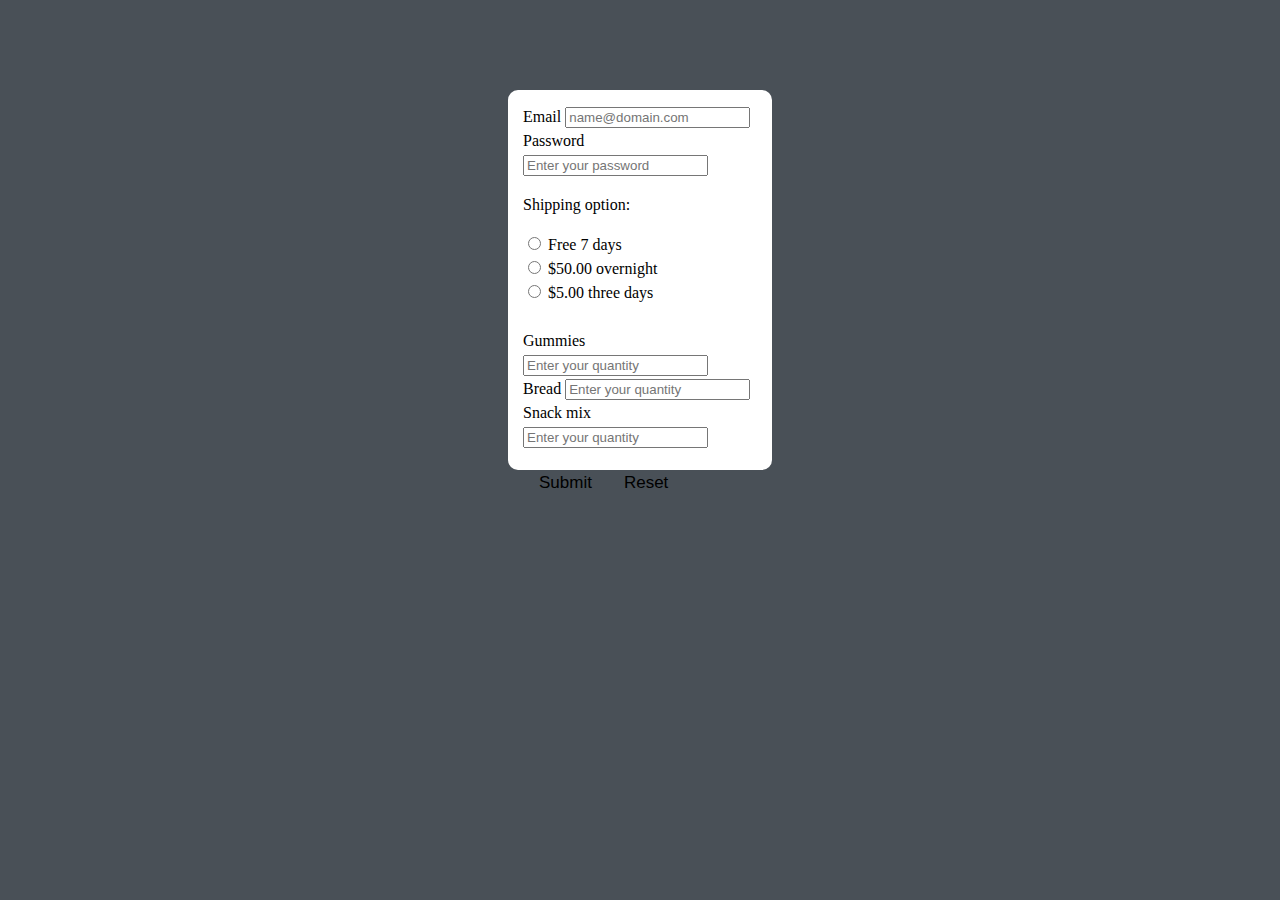
<file: customerFrontend.html>
<!DOCTYPE html>
<html lang="en">
<head>
    <meta charset="UTF-8">
    <meta name="viewport" content="width=device-width, initial-scale=1.0">
    <link rel = "stylesheet" href="./style.css"/>
    <title>Customer</title>
</head>
<body style="background-color: #495057;">
    <form class="container" onsubmit="return formCheck()" action="customerBackend.php" method="POST">
        <label>
            Email
            <input name="email" id="username" type="email" value="" placeholder="name@domain.com">
        </label>
        <br>
        <label>
            Password
            <input id="password" name="pw" type="password" value="" placeholder="Enter your password">
        </label>
        <br>
        <p>Shipping option: </p>
            <input type="radio" id="option1" name="shipping" value="option1">
            <label for="option1">Free 7 days</label><br>
            <input type="radio" id="option2" name="shipping" value="option2">
            <label for="option2">$50.00 overnight</label><br>
            <input type="radio" id="option3" name="shipping" value="option3">
            <label for="option3">$5.00 three days</label><br>
        <br>
        <label>
            Gummies
            <input id="item1" name="item1" type="text" value="" placeholder="Enter your quantity">
        </label>
        <br>
        <label>
            Bread
            <input id="item2" name="item2" type="text" value="" placeholder="Enter your quantity">
        </label>
        <br>
        <label>
            Snack mix
            <input id="item3" name="item3" type="text" value="" placeholder="Enter your quantity">
        </label>
        <br>
        <div class = "submitbtn">
            <button class="submit" type="submit" >Submit</button>
        <input class="submit" type="reset" value="Reset" onclick="window.location.reload()">
        </div>
        
    </form>
    <script type="text/javascript" src="./formChecker.js"></script>
</body>
</html>
</file>
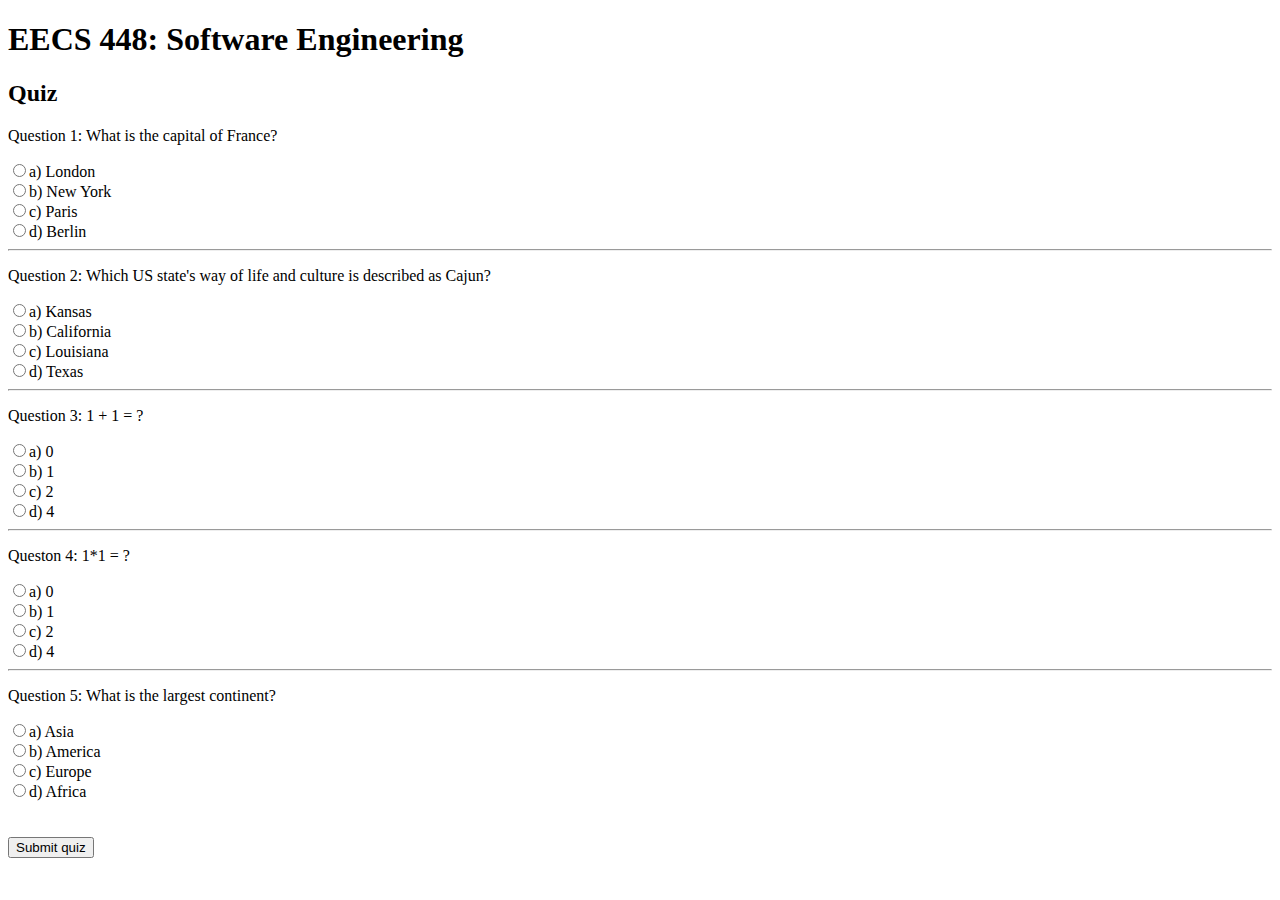
<file: exercise2.html>
<!DOCTYPE html>
<html lang="en" dir="ltr">
  <head>
    <meta charset="utf-8">
    <meta name="viewport" content="width=device-width, initial-scale=1.0">
    <title>Quiz</title>
  </head>
  <body>
    <h1 id="main-h">EECS 448: Software Engineering</h1>
    <h2 id="questions-h">Quiz</h2>
    <form action="exercise2.php" method="post">
    <p class="questions" id="question1"> Question 1: What is the capital of France?</p>
    <input type="radio" name="answer1" value="London">a) London<br>
    <input type="radio" name="answer1" value="New York">b) New York<br>
    <input type="radio" name="answer1" value="Paris">c) Paris<br>
    <input type="radio" name="answer1" value="Berlin">d) Berlin<br>
    <hr>

    <p class="questions" id="question2">
      Question 2: Which US state's way of life and culture is described as Cajun?</p>
    <input type="radio" name="answer2" value="Kansas">a) Kansas<br>
    <input type="radio" name="answer2" value="California">b) California<br>
    <input type="radio" name="answer2" value="Louisiana">c) Louisiana<br>
    <input type="radio" name="answer2" value="Texas">d) Texas<br>
    <hr>

    <p class="questions" id="question3">
      Question 3: 1 + 1 = ? </p>
    <input type="radio" name="answer3" value="0">a) 0<br>
    <input type="radio" name="answer3" value="1">b) 1<br>
    <input type="radio" name="answer3" value="2">c) 2<br>
    <input type="radio" name="answer3" value="4">d) 4<br>
    <hr>

    <p class="questions" id="question4">
      Queston 4: 1*1 = ? </p>
      <input type="radio" name="answer4" value="0">a) 0<br>
      <input type="radio" name="answer4" value="1">b) 1<br>
      <input type="radio" name="answer4" value="2">c) 2<br>
      <input type="radio" name="answer4" value="4">d) 4<br>
    <hr>

    <p class="questions" id="question5">
      Question 5: What is the largest continent?</p>
    <input type="radio" name="answer5" value="Asia">a) Asia<br>
    <input type="radio" name="answer5" value="America">b) America<br>
    <input type="radio" name="answer5" value="Europe">c) Europe<br>
    <input type="radio" name="answer5" value="Africa">d) Africa<br>
    <br>
    <br>

    <button type="submit">Submit quiz</button>
    </form>
    
  </body>
  
</html>
</file>
<file: style.css>
.container {
    background-color: #ffffff;
    color: black;
    line-height: 24px;
    margin: 90px 500px;
    border-radius: 10px;
    padding: 15px;
    text-align: left;
    height: 350px;
}
.submitbtn {
    align-content: center;
}

.submit {
    background-color: inherit;
    margin-top: 10px;
    color: black;
    float: left;
    border: none;
    outline: none;
    cursor: pointer;
    padding: 14px 16px;
    transition: 0.3s;
    font-size: 17px;
    
}

.submit:hover {
    background-color: #fa8816;
}

table {
    font-family: arial, sans-serif;
    border-collapse: collapse;
    width: 100%;
}

td,
th {
    border: 1px solid #dddddd;
    text-align: left;
    padding: 8px;
}

h1 {
    text-align: center;
}
</file>
